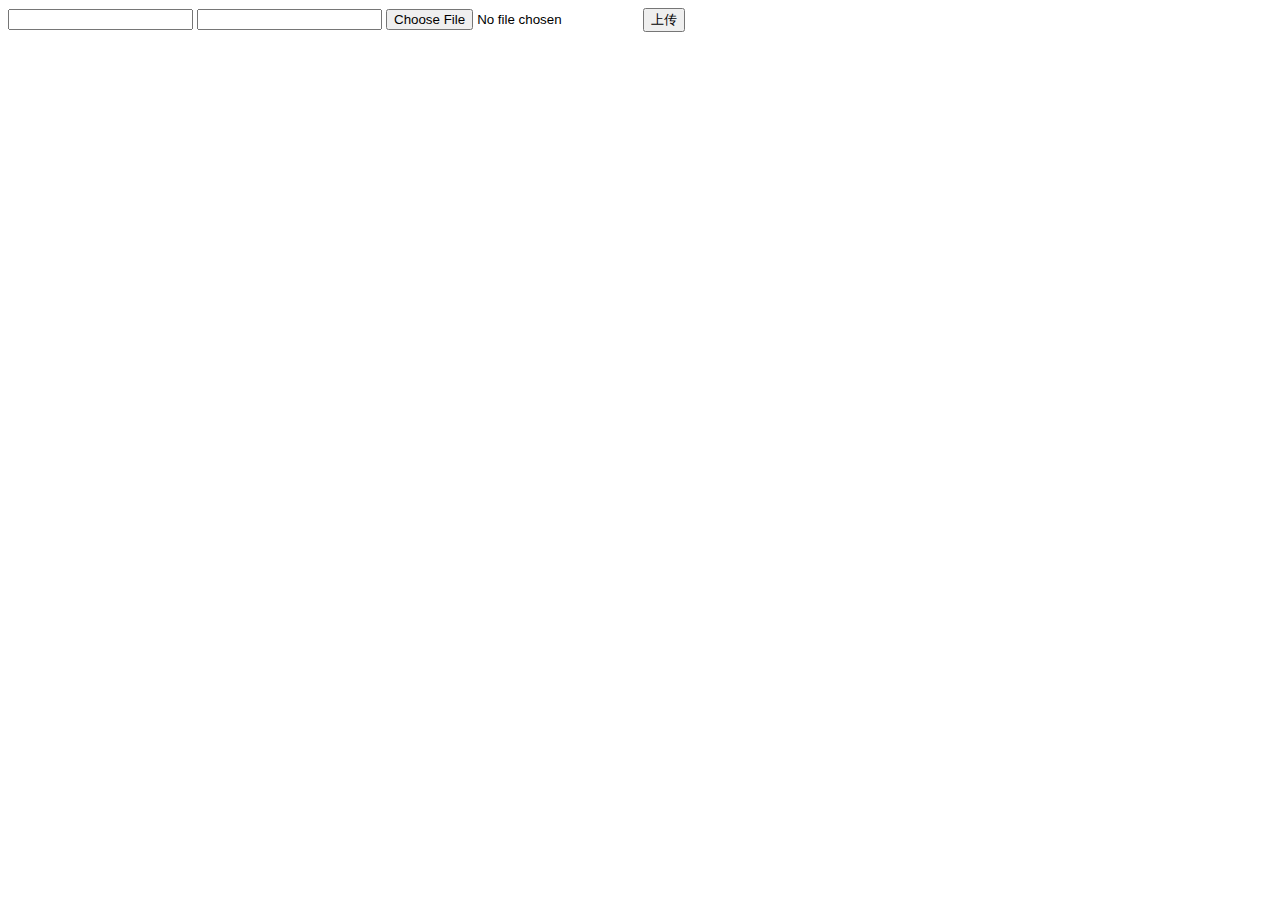
<file: src/main/webapp/fileUp.html>
<!DOCTYPE html>
<html>
<head>
<title>fileUp.html</title>

<meta http-equiv="keywords" content="keyword1,keyword2,keyword3">
<meta http-equiv="description" content="this is my page">
<meta http-equiv="content-type" content="text/html; charset=UTF-8">

<!--<link rel="stylesheet" type="text/css" href="./styles.css">-->

</head>

<body>
	<form id="upFile" method="post" enctype="multipart/form-data"
		action="jsp/file/upload">
		<input type="text" name='telnum' />
		<input type='text' name='remarks' />
		<input type="file" name="file" />
		<button type="submit"  >上传</button>
	</form>
</body>
</html>
</file>
